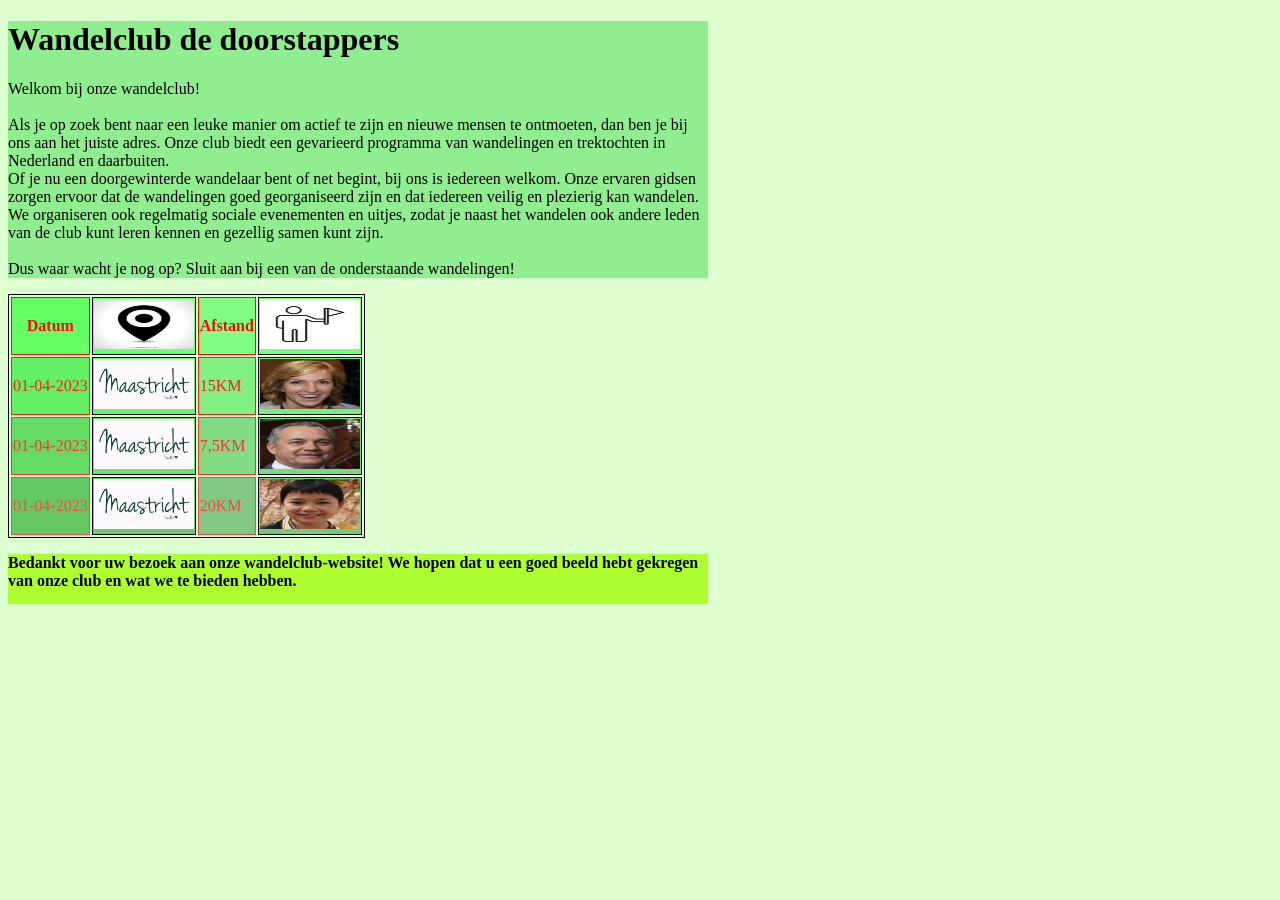
<file: index.html>
<!DOCTYPE html>
<html>
<head>
<meta charset="utf-8">
<title> Wandelclub de doorstappers </title>
<link rel="stylesheet" type="text/css" href="main.css" />
</head>
<header>
<h1>Wandelclub de doorstappers</h1>
<p>
    Welkom bij onze wandelclub! <br> <br>
    Als je op zoek bent naar een leuke manier om actief te zijn en nieuwe mensen te ontmoeten, dan ben je bij ons aan het juiste adres. Onze club biedt een gevarieerd programma van wandelingen en trektochten in Nederland en daarbuiten.
    <br>
    Of je nu een doorgewinterde wandelaar bent of net begint, bij ons is iedereen welkom. Onze ervaren gidsen zorgen ervoor dat de wandelingen goed georganiseerd zijn en dat iedereen veilig en plezierig kan wandelen.
    <br>
    We organiseren ook regelmatig sociale evenementen en uitjes, zodat je naast het wandelen ook andere leden van de club kunt leren kennen en gezellig samen kunt zijn.
    <br> <br>
    Dus waar wacht je nog op? Sluit aan bij een van de onderstaande wandelingen!
</header>
<body>
   <table>
    <tr>
    <th id="datum-tabel">Datum</th>
    <th id="locatie-tabel"> <img src="afbeeldingen/locatie.jpeg" alt="locatie"></th>
    <th id="afstand-tabel">Afstand</th>
    <th id="gids-tabel"><img src="afbeeldingen/gids.jpeg" alt="gids"></th>
   
    </tr>
    <tr>
        <td id="datum-tabel-rij1">01-04-2023</td>
        <td id="locatie-tabel-rij1"><img src="afbeeldingen/maastricht.jpeg"  alt="Maastricht"></td>
        <td id="afstand-tabel-rij1">15KM</td>
        <td id="gids-tabel-rij1"><img src="afbeeldingen/Nicolette-Pieters.jpg"  alt="Nicolette Pieters"></td>
        
    </tr>
    <tr>
        <td id="datum-tabel-rij2">01-04-2023</td>
        <td id="locatie-tabel-rij2"><img src="afbeeldingen/maastricht.jpeg"  alt="Maastricht"></td>
        <td id="afstand-tabel-rij2">7,5KM</td>
        <td id="gids-tabel-rij2"><img src="afbeeldingen/Pieter-Janssen.jpg" alt="Pieter Janssen"></td>
        
    </tr>
    <tr>
        <td id="datum-tabel-rij3">01-04-2023</td>
        <td id="locatie-tabel-rij3"><img src="afbeeldingen/maastricht.jpeg" alt="Maastricht"></td>
        <td id="afstand-tabel-rij3">20KM</td>
        <td id="gids-tabel-rij3"><img src="afbeeldingen/Patricia-Lang.jpg" alt="Patricia Lang"></td>
        
    </tr>
   </table>
</body>
<footer>
  <p>Bedankt voor uw bezoek aan onze wandelclub-website! We hopen dat u een goed beeld hebt gekregen van onze club en wat we te bieden hebben.</p>
</footer>
</html>
</file>
<file: main.css>
header{
    background-color: lightgreen;
    color: black;
    width: 700px;
    min-height: 50px;
    font-weight: normal; 
}


body {
    background-color: rgb(222, 255, 208);
    width: 700px;
    min-height: 50px;
    font-weight: normal;
}
    table, th, td {
    border: 1px solid;
  }
  #datum-tabel{
    background-color: rgb(100, 255, 100);
    color: rgb(255, 10, 10)

  }
  #locatie-tabel{
    background-color: rgb(110, 255, 110);
  }
  #gids-tabel{
    background-color: rgb(120, 255, 120);
    
  }
  #afstand-tabel{
    background-color: rgb(130, 255, 130);
    color: rgb(245, 10, 10)
  }
#datum-tabel-rij1{
    background-color: rgb(100, 240, 100);
    color: rgb(255, 30, 30)
}
#locatie-tabel-rij1{
    background-color: rgb(110, 240, 110);
}
#gids-tabel-rij1{
    background-color: rgb(120, 240, 120);
    
}
#afstand-tabel-rij1{
    background-color: rgb(130, 240, 130);
    color: rgb(245, 30, 30)
}
#datum-tabel-rij2{
    background-color: rgb(100, 220, 100);
    color: rgb(255, 50, 50)
}
#locatie-tabel-rij2{
    background-color: rgb(110, 220, 110);
}
#gids-tabel-rij2{
    background-color: rgb(120, 220, 120);
    
}
#afstand-tabel-rij2{
    background-color: rgb(130, 220, 130);
    color: rgb(245, 50, 50)
}

#datum-tabel-rij3{
    background-color: rgb(100, 200, 100);
    color: rgb(255, 70, 70)
}
#locatie-tabel-rij3{
    background-color: rgb(110, 200, 110);
}
#gids-tabel-rij3{
    background-color: rgb(120, 200, 120);
    
}
#afstand-tabel-rij3{
    background-color: rgb(130, 200, 130);
    color: rgb(245, 70, 70)
}
footer{
    background-color: greenyellow;
    width: 700px;
    min-height: 50px;
    font-weight: bold;
}

img{
    width: 100px; 
    height: 50px;
}
</file>
